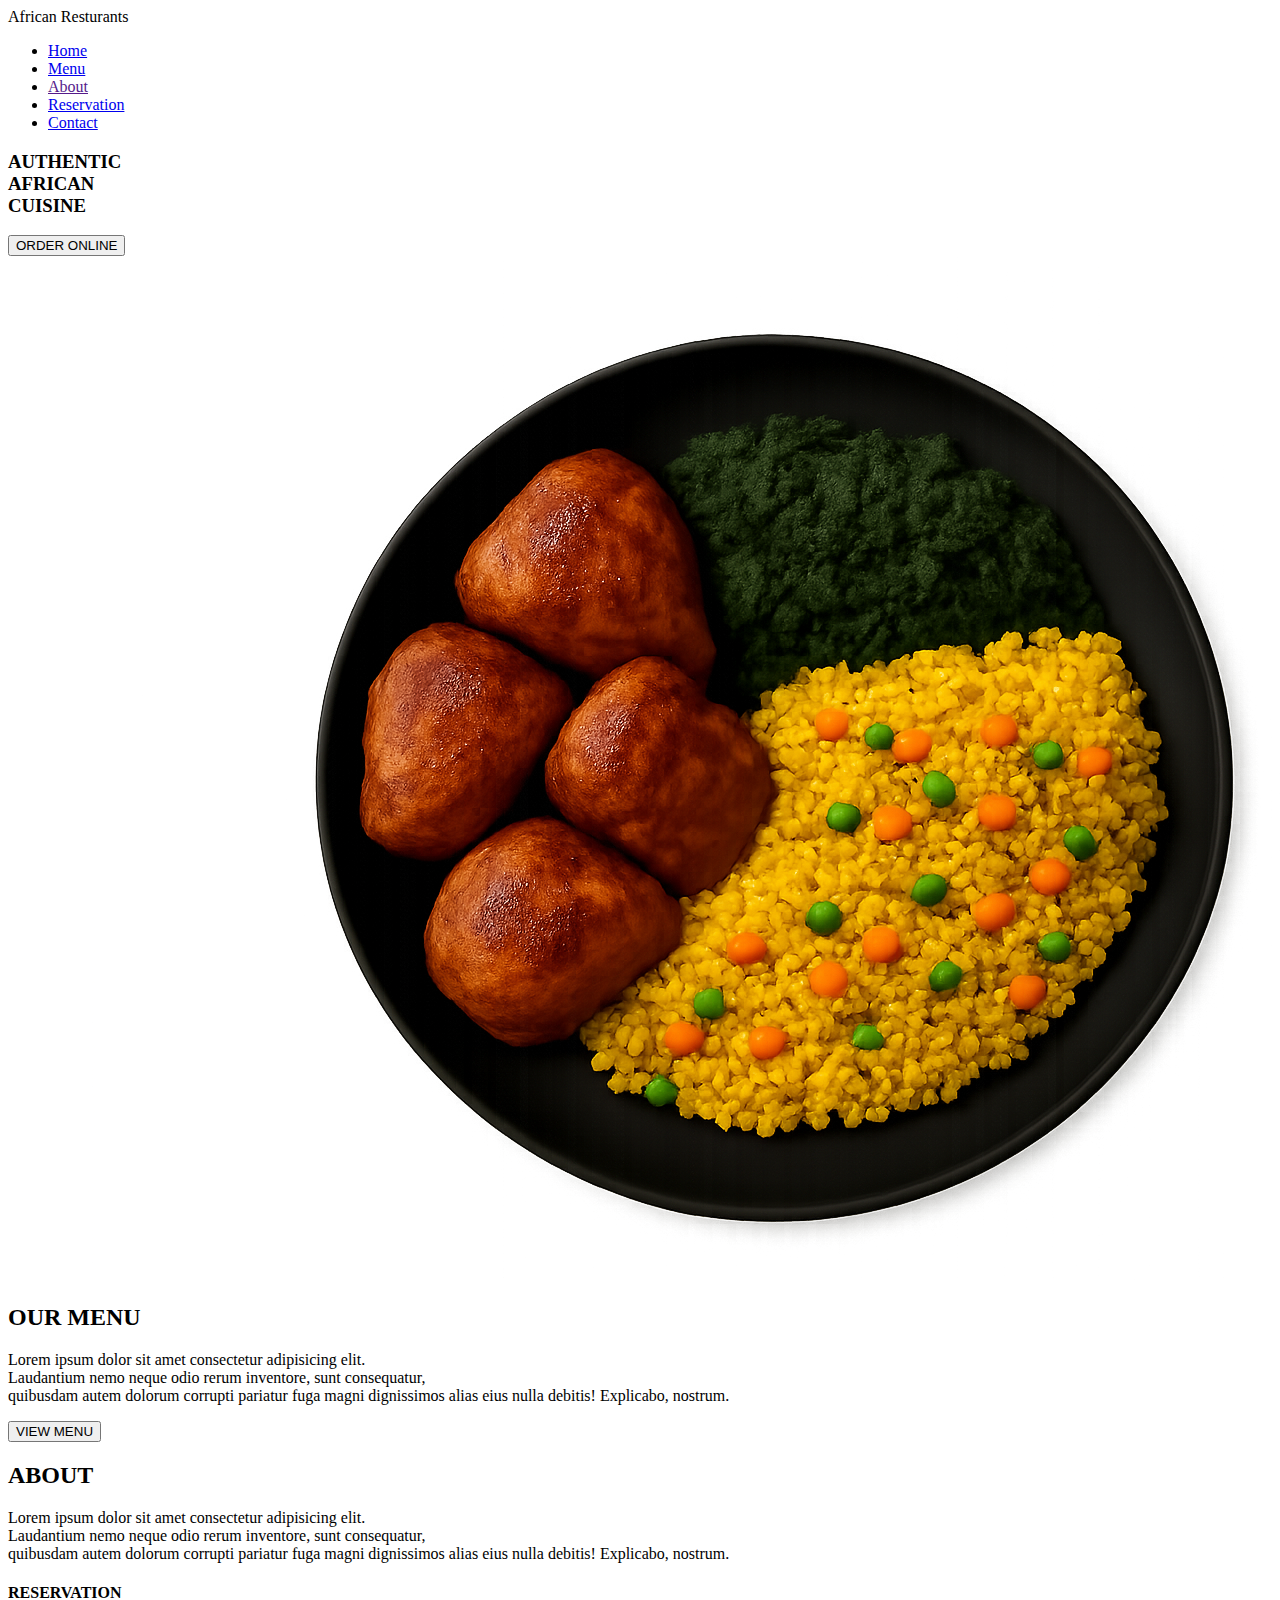
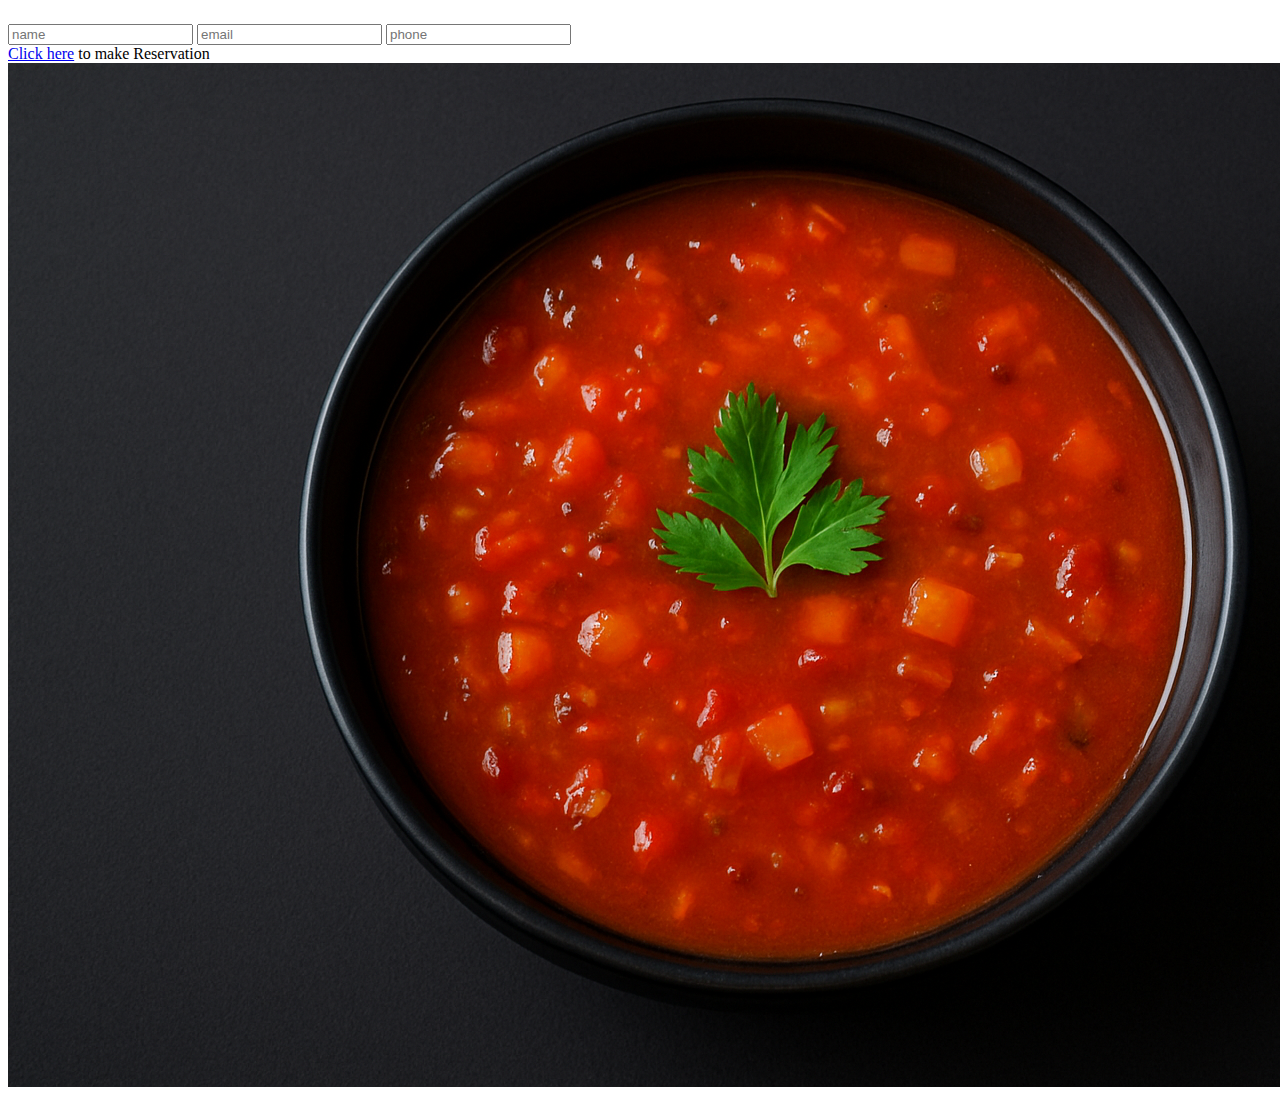
<file: index.html>
<!DOCTYPE html>
<html lang="en">
<head>
    <meta charset="UTF-8">
    <meta name="viewport" content="width=device-width, initial-scale=1.0">
    <link rel="stylesheet" href="style.css">
    <title>Document</title>
</head>
<body>
    <nav>
        <div class="logo">African Resturants</div>
        <div class="navbar">
            <ul>
                <li><a href="index.html">Home</a></li>
                <li><a href="menu.html">Menu</a></li>
                <li><a href="">About</a></li>
                <li><a href="reservation.html">Reservation</a></li>
                <li><a href="contact.html">Contact</a></li>
            </ul>
        </div>
    </nav>

    <div class="banner">
        <div class="banner_txt">
            <h3>AUTHENTIC<br>AFRICAN<br>CUISINE</h3>
            <button>ORDER ONLINE</button>
        </div>
        <div class="banner_img">
            <img src="images/img1.png" alt="">
        </div>
    </div>

    <div class="content">
        <div class="content_txt">
            <div class="menu">
                <h2>OUR MENU</h2>
                <p>Lorem ipsum dolor sit amet consectetur adipisicing elit. <br> 
                    Laudantium nemo neque odio rerum inventore, sunt consequatur,<br>quibusdam autem dolorum corrupti pariatur fuga magni dignissimos alias eius nulla debitis! Explicabo, nostrum.</p>
                <button>VIEW MENU</button>
            </div>
            <div class="about">
                <h2>ABOUT</h2>
                <p>Lorem ipsum dolor sit amet consectetur adipisicing elit. <br> 
                    Laudantium nemo neque odio rerum inventore, sunt consequatur,<br>quibusdam autem dolorum corrupti pariatur fuga magni dignissimos alias eius nulla debitis! Explicabo, nostrum.
                </p>
                <div class="reserve">
                    <h4>RESERVATION</h4>
                    <div class="res_label">
                        <input type="text" placeholder="name">
                        <input type="email" placeholder="email">
                        <input type="tel" placeholder="phone">
                        <div class="link">
                            <a href="reservation.html">Click here</a> to make Reservation
                        </div>
                    </div>
                </div>
            </div>
            <div class="food_img">
                <img src="./images/soup1.png" alt="">
            </div>
        </div>
    </div>
    
</body>
</html>
</file>
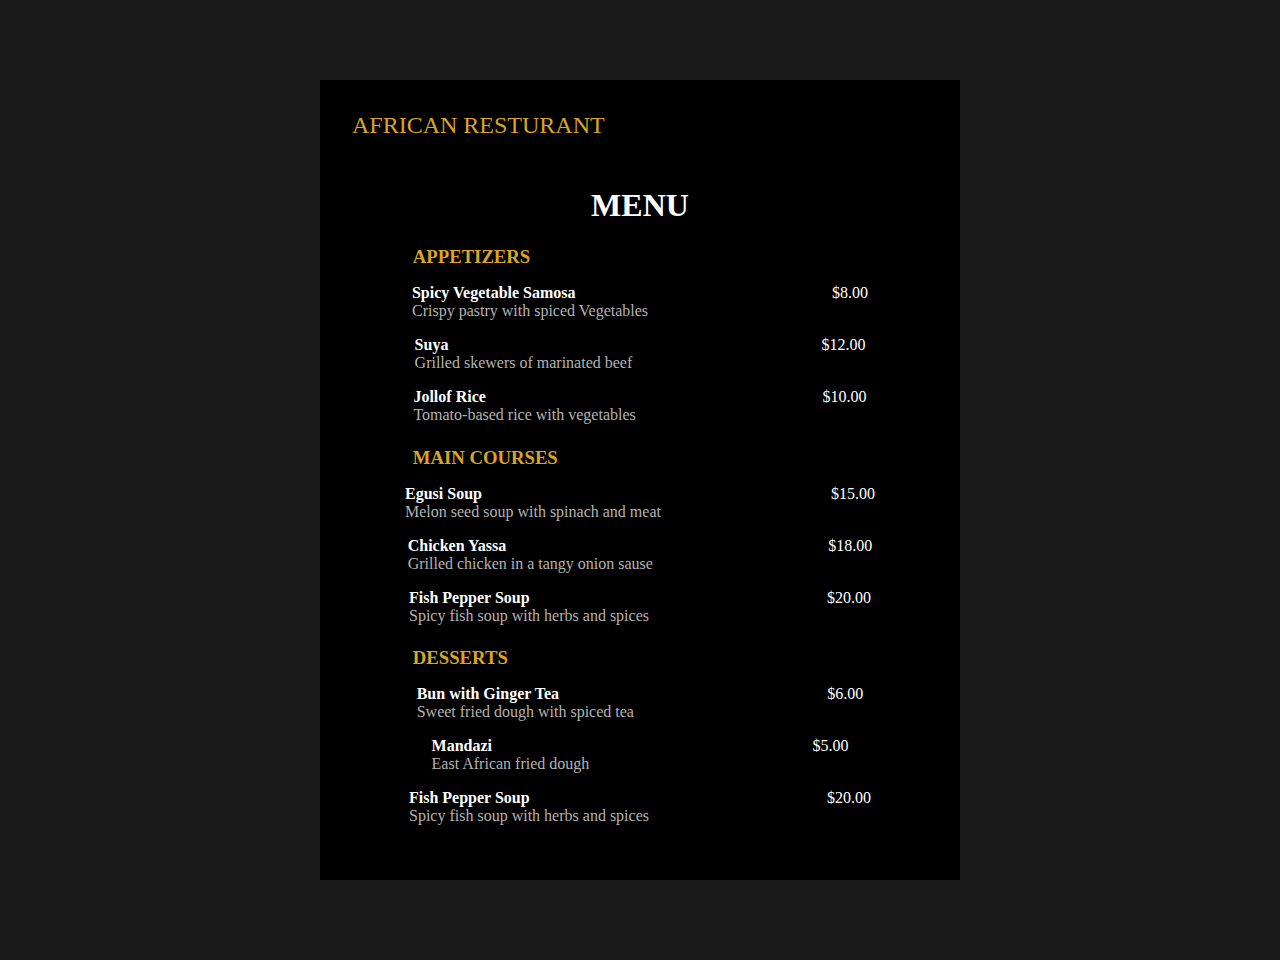
<file: menu.html>
<!DOCTYPE html>
<html lang="en">
<head>
    <meta charset="UTF-8">
    <meta name="viewport" content="width=device-width, initial-scale=1.0">
    <link rel="stylesheet" href="menu.css">
    <title>Document</title>
</head>
<body>
    <div class="container">
        <div class="card">
            <div class="logo">AFRICAN RESTURANT</div>
            <div class="container_txt">
                <h4 class="h4_txt">MENU</h4>
<!-- beginning of appetizers -->
                <div class="class_1">
                    <h3>APPETIZERS</h3>
                </div>
                <div class="list1">
                    <div class="food_1">
                        <h4><a href="">Spicy Vegetable Samosa</a></h4>
                        <p>Crispy pastry with spiced Vegetables</p>
                    </div>
                    <div class="price_1">
                        $8.00
                    </div>
                </div>


                <div class="list1">
                    <div class="food_1">
                        <h4><a href="">Suya</a></h4>
                        <p>Grilled skewers of marinated beef</p>
                    </div>
                    <div class="price_1">
                        $12.00
                    </div>

                </div>


                <div class="list1">
                    <div class="food_1">
                        <h4><a href="">Jollof Rice</a></h4>
                        <p>Tomato-based rice with vegetables</p>
                    </div>
                    <div class="price_1">
                        $10.00
                    </div>

                </div>

<!-- end of appetizers -->
 <!-- beginning of main courses -->

                <div class="class_1">
                    <h3>MAIN COURSES</h3>
                </div>
                <div class="list1">
                    <div class="food_1">
                        <h4><a href="">Egusi Soup</a></h4>
                        <p>Melon seed soup with spinach and meat</p>
                    </div>
                    <div class="price_1">
                        $15.00
                    </div>
                </div>


                <div class="list1">
                    <div class="food_1">
                        <h4><a href="">Chicken Yassa</a></h4>
                        <p>Grilled chicken in a tangy onion sause</p>
                    </div>
                    <div class="price_1">
                        $18.00
                    </div>

                </div>


                <div class="list1">
                    <div class="food_1">
                        <h4><a href="">Fish Pepper Soup</a></h4>
                        <p>Spicy fish soup with herbs and spices</p>
                    </div>
                    <div class="price_1">
                        $20.00
                    </div>

                </div>
<!-- ending of main courses -->
 <!-- beginning of desserts -->
                <div class="class_1">
                    <h3>DESSERTS</h3>
                </div>
                <div class="list1">
                    <div class="food_1">
                        <h4><a href="">Bun with Ginger Tea</a></h4>
                        <p>Sweet fried dough with spiced tea</p>
                    </div>
                    <div class="price_1">
                        $6.00
                    </div>
                </div>


                <div class="list1">
                    <div class="food_1">
                        <h4><a href="">Mandazi</a></h4>
                        <p>East African fried dough</p>
                    </div>
                    <div class="price_1">
                        $5.00
                    </div>

                </div>


                <div class="list1">
                    <div class="food_1">
                        <h4><a href="">Fish Pepper Soup</a></h4>
                        <p>Spicy fish soup with herbs and spices</p>
                    </div>
                    <div class="price_1">
                        $20.00
                    </div>

                </div>
<!-- ending of desserts -->
            </div>
        </div>
    </div>
</body>
</html>
</file>
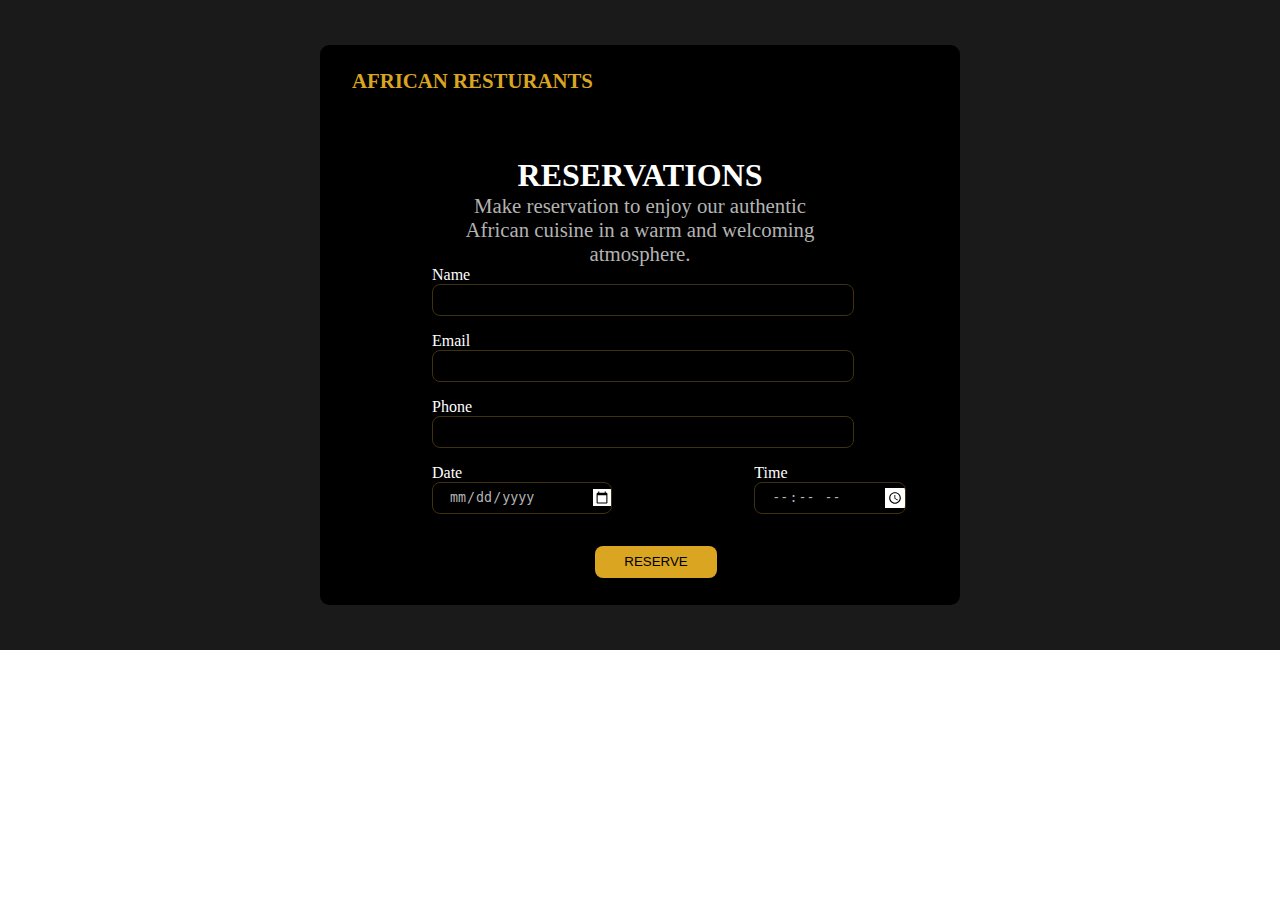
<file: reservation.html>
<!DOCTYPE html>
<html lang="en">
<head>
    <meta charset="UTF-8">
    <meta name="viewport" content="width=device-width, initial-scale=1.0">
    <link rel="stylesheet" href="reservation.css">
    <title>Document</title>
</head>
<body>
    <div class="card_1">
        <div class="card_2">
            <div class="logo">
                <h2>AFRICAN RESTURANTS</h2>
            </div>
            <div class="card_2_content">
                <div class="card_2_txt">
                    <h3>RESERVATIONS</h3>
                    <p>Make reservation to enjoy our authentic <br>
                    African cuisine in a warm and welcoming <br> atmosphere.</p>
                </div>
                <div class="lab_inp">
                    <label for="">Name</label><br>
                    <input type="name"><br>
                    <label for="">Email</label><br>
                    <input type="email"><br>
                    <label for="">Phone</label><br>
                    <input type="tel">
                </div>
                <div class="date_time">
                    <div class="date">
                        <label for="">Date</label><br>
                        <input type="date">
                    </div>
                    <div class="time">
                        <label for="">Time</label><br>
                        <input type="time">
                    </div>
                </div>
                <div class="btn">
                    <button>RESERVE</button>
                </div>
            </div>
        </div>
    </div>
</body>
</html>
</file>
<file: style.css>
.contact {
            background: linear-gradient(135deg, #3b4cb8 0%, #4a2c65 50%, #9c35a8 100%);
            color: var(--text-light);
            position: relative;
            overflow: hidden;
        }

        .contact::before {
            content: '';
            position: absolute;
            top: 0;
            left: 0;
            right: 0;
            bottom: 0;
            background: url('data:image/svg+xml,<svg xmlns="http://www.w3.org/2000/svg" viewBox="0 0 100 100"><defs><pattern id="contact-grid" width="8" height="8" patternUnits="userSpaceOnUse"><path d="M 8 0 L 0 0 0 8" fill="none" stroke="rgba(255,255,255,0.08)" stroke-width="0.5"/></pattern></defs><rect width="100" height="100" fill="url(%23contact-grid)"/></svg>');
            animation: contactFloat 30s ease-in-out infinite;
            opacity: 0.6;
        }

        .contact::after {
            content: '';
            position: absolute;
            top: 0;
            left: 0;
            right: 0;
            bottom: 0;
            background: radial-gradient(circle at 25% 75%, rgba(255, 255, 255, 0.08) 0%, transparent 50%),
                        radial-gradient(circle at 75% 25%, rgba(255, 255, 255, 0.06) 0%, transparent 50%),
                        radial-gradient(circle at 50% 50%, rgba(139, 92, 246, 0.1) 0%, transparent 70%);
            animation: contactPulse 6s ease-in-out infinite alternate;
        }

        /* Contact Floating Shapes */
        .contact-floating-shapes {
            position: absolute;
            top: 0;
            left: 0;
            width: 100%;
            height: 100%;
            pointer-events: none;
            z-index: 1;
        }

        .contact-shape {
            position: absolute;
            background: rgba(255, 255, 255, 0.08);
            border-radius: 50%;
        }

        .contact-shape-1 {
            width: 70px;
            height: 70px;
            top: 15%;
            left: 8%;
            animation: contactFloatShape1 24s ease-in-out infinite;
        }

        .contact-shape-2 {
            width: 110px;
            height: 110px;
            top: 65%;
            right: 12%;
            background: rgba(255, 255, 255, 0.06);
            animation: contactFloatShape2 28s ease-in-out infinite reverse;
        }

        .contact-shape-3 {
            width: 55px;
            height: 55px;
            top: 25%;
            right: 30%;
            background: rgba(255, 255, 255, 0.1);
            animation: contactFloatShape3 20s ease-in-out infinite;
        }

        .contact-shape-4 {
            width: 90px;
            height: 90px;
            bottom: 20%;
            left: 18%;
            background: rgba(255, 255, 255, 0.05);
            border-radius: 25px;
            animation: contactFloatShape4 26s ease-in-out infinite;
        }

        .contact-shape-5 {
            width: 35px;
            height: 35px;
            top: 12%;
            right: 45%;
            background: rgba(255, 255, 255, 0.12);
            animation: contactFloatShape5 18s ease-in-out infinite reverse;
        }

        .contact-shape-6 {
            width: 130px;
            height: 130px;
            bottom: 12%;
            right: 8%;
            background: rgba(255, 255, 255, 0.04);
            border-radius: 35px;
            animation: contactFloatShape6 32s ease-in-out infinite;
        }

        .fade-in{
            color: white;
        }

        @keyframes contactFloatShape1 {
            0%, 100% { transform: translateY(0px) translateX(0px) rotate(0deg); }
            25% { transform: translateY(-25px) translateX(15px) rotate(90deg); }
            50% { transform: translateY(-10px) translateX(-8px) rotate(180deg); }
            75% { transform: translateY(-35px) translateX(12px) rotate(270deg); }
        }

        @keyframes contactFloatShape2 {
            0%, 100% { transform: translateY(0px) translateX(0px) scale(1); }
            33% { transform: translateY(20px) translateX(-15px) scale(1.05); }
            66% { transform: translateY(-15px) translateX(20px) scale(0.95); }
        }

        @keyframes contactFloatShape3 {
            0%, 100% { transform: translateY(0px) translateX(0px) rotate(0deg); }
            50% { transform: translateY(-20px) translateX(-25px) rotate(180deg); }
        }

        @keyframes contactFloatShape4 {
            0%, 100% { transform: translateY(0px) translateX(0px) rotate(0deg); }
            25% { transform: translateY(15px) translateX(-12px) rotate(30deg); }
            50% { transform: translateY(-8px) translateX(25px) rotate(60deg); }
            75% { transform: translateY(12px) translateX(-18px) rotate(90deg); }
        }

        @keyframes contactFloatShape5 {
            0%, 100% { transform: translateY(0px) translateX(0px) scale(1); }
            50% { transform: translateY(-30px) translateX(15px) scale(1.15); }
        }

        @keyframes contactFloatShape6 {
            0%, 100% { transform: translateY(0px) translateX(0px) rotate(0deg); }
            33% { transform: translateY(-12px) translateX(8px) rotate(45deg); }
            66% { transform: translateY(8px) translateX(-20px) rotate(90deg); }
        }

        @keyframes contactFloat {
            0%, 100% { transform: translateY(0px) rotate(0deg); }
            33% { transform: translateY(-15px) rotate(0.5deg); }
            66% { transform: translateY(-10px) rotate(-0.5deg); }
        }

        @keyframes contactPulse {
            0% { opacity: 0.4; }
            100% { opacity: 0.7; }
        }

        .contact-content {
            text-align: center;
            max-width: 700px;
            margin: 0 auto;
            position: relative;
            z-index: 10;
        }

        .contact .section-title {
            color: var(--text-light);
            background: linear-gradient(135deg, #ffffff 0%, #e2e8f0 100%);
            -webkit-background-clip: text;
            background-clip: text;
            -webkit-text-fill-color: transparent;
        }

        .contact-form {
            display: grid;
            gap: 2rem;
            margin-top: 3rem;
        }

        .form-row {
            display: grid;
            grid-template-columns: 1fr 1fr;
            gap: 2rem;
        }

        .form-group {
            display: grid;
            gap: 0.75rem;
            text-align: left;
        }

        .form-group label {
            font-weight: 500;
            color: rgba(255, 255, 255, 0.9);
            font-size: 0.9rem;
        }

        .form-group input,
        .form-group textarea {
            padding: 1.2rem;
            border: 1px solid rgba(255, 255, 255, 0.2);
            border-radius: 15px;
            background: rgba(255, 255, 255, 0.08);
            color: var(--text-light);
            font-family: 'Segoe UI', 'Roboto', 'Helvetica Neue', 'Arial', sans-serif;
            font-size: 1rem;
            font-weight: 400;
            transition: all 0.3s cubic-bezier(0.4, 0, 0.2, 1);
            backdrop-filter: blur(10px);
            resize: vertical;
        }

        .form-group input:focus,
        .form-group textarea:focus {
            outline: none;
            background: rgba(255, 255, 255, 0.12);
            border-color: var(--primary-color);
            box-shadow: 0 0 0 3px rgba(99, 102, 241, 0.1);
        }

        .form-group input::placeholder,
        .form-group textarea::placeholder {
            color: rgba(255, 255, 255, 0.5);
        }

        .submit-btn {
            padding: 1.2rem 3rem;
            background: rgba(99, 102, 241, 0.3);
            color: var(--text-light);
            border: none;
            border-radius: 50px;
            font-size: 1rem;
            font-weight: 600;
            cursor: pointer;
            transition: all 0.4s cubic-bezier(0.4, 0, 0.2, 1);
            margin-top: 1rem;
            letter-spacing: 0.5px;
        }

        .submit-btn:hover {
            transform: translateY(-3px);
            box-shadow: 0 20px 40px rgba(99, 102, 241, 0.3);
        }
</file>
<file: menu.css>
*{
    margin: 0;
    padding: 0;
    box-sizing: border-box;
}
body{
    min-height: 100vh;
}
.container{
    width: 100%;
    height: 60rem;
    background: hsl(0, 0%, 10%);
    display: flex;
    align-items: center;
    justify-content: center;
    
}
.card{
    width: 50%;
    height: 50rem;
    background: black;
}
.logo{
    color: goldenrod;
    margin-top: 2rem;
    margin-left: 2rem;
    font-size: 1.5rem;
}

.h4_txt{
    color: white;
    margin-top: 3rem;
    text-align: center;
    font-size: 2rem;
}
.class_1{
    margin-top: 1.4rem;
    color: goldenrod;
    margin-left: 5.8rem;
}
.list1{
    display: flex;
    width: 100%;
    justify-content: space-around;
    margin-top: 1rem;
}
.food_1 h4,a{
    color: white;
    text-decoration: none;
}
.food_1 p{
    color: hsl(0, 0%, 70%);
}
.price_1{
    color: white;
}
</file>
<file: reservation.css>
*{
    margin: 0;
    padding: 0;
    box-sizing: border-box;
}
body{
    min-height: 100vh;
}
.card_1{
    display: flex;
    background: hsl(0, 0%, 10%);
    width: 100%;
    height: 40.6rem;
    justify-content: center;
    align-items: center;
}
.card_2{
    width: 50%;
    height: 35rem;
    background: black;
    border-radius: 0.6rem;
}
.logo h2{
    color: goldenrod;
    font-size: 1.3rem;
    margin-top: 1.5rem;
    margin-left: 2rem;
}
.card_2_txt{
    margin-top: 4rem;
    width: 100%;
    text-align: center;
}
.card_2_txt h3{
    font-size: 2rem;
    color: white;
}
.card_2_txt p{
    font-size: 1.3rem;
    color: hsl(0, 0%, 70%);
}

.lab_inp{
    margin-left: 7rem;
    color: white;
}
.lab_inp input{
    width: 80%;
    height: 2rem;
    margin-bottom: 1rem;
    outline: none;
    border: 1px solid hsl(43, 67%, 15%);
    background: transparent;
    border-radius: 0.5rem;
    color: hsl(0, 0%, 70%);
    padding-left: 0.8rem;
}
.date_time{
    margin-left: 7rem;
    display: flex;
    color: white;
    width: 70%;
    gap: 11.5rem
}
.date input{
    height: 2rem;
    width: 130%;
    cursor: pointer;
    background: transparent;
    outline: none;
    border: 1px solid hsl(43, 67%, 15%);
    color: hsl(0, 0%, 70%);
    border-radius: 0.5rem;
    padding-left: 1rem;
}
.time input{
    height: 2rem;
    width: 130%;
    cursor: pointer;
    outline: none;
    background: transparent;
    border: 1px solid hsl(43, 67%, 15%);
    color: hsl(0, 0%, 70%);
    border-radius: 0.5rem;
    padding-left: 1rem;
}
input[type="date"]::-webkit-calendar-picker-indicator{
    background-color: white;
    cursor: pointer;
}
input[type="time"]::-webkit-calendar-picker-indicator{
    background-color: white;
    cursor: pointer;
}
.btn{
    margin-top: 2rem;
    display: flex;
    justify-content: center;
    margin-left: 2rem;
}
.btn button{
    height: 2rem;
    width: 20%;
    background: goldenrod;
    color: black;
    border: none;
    border-radius: 0.5rem;
    cursor: pointer;
}
.btn button:hover{
    color: white;
}
</file>
